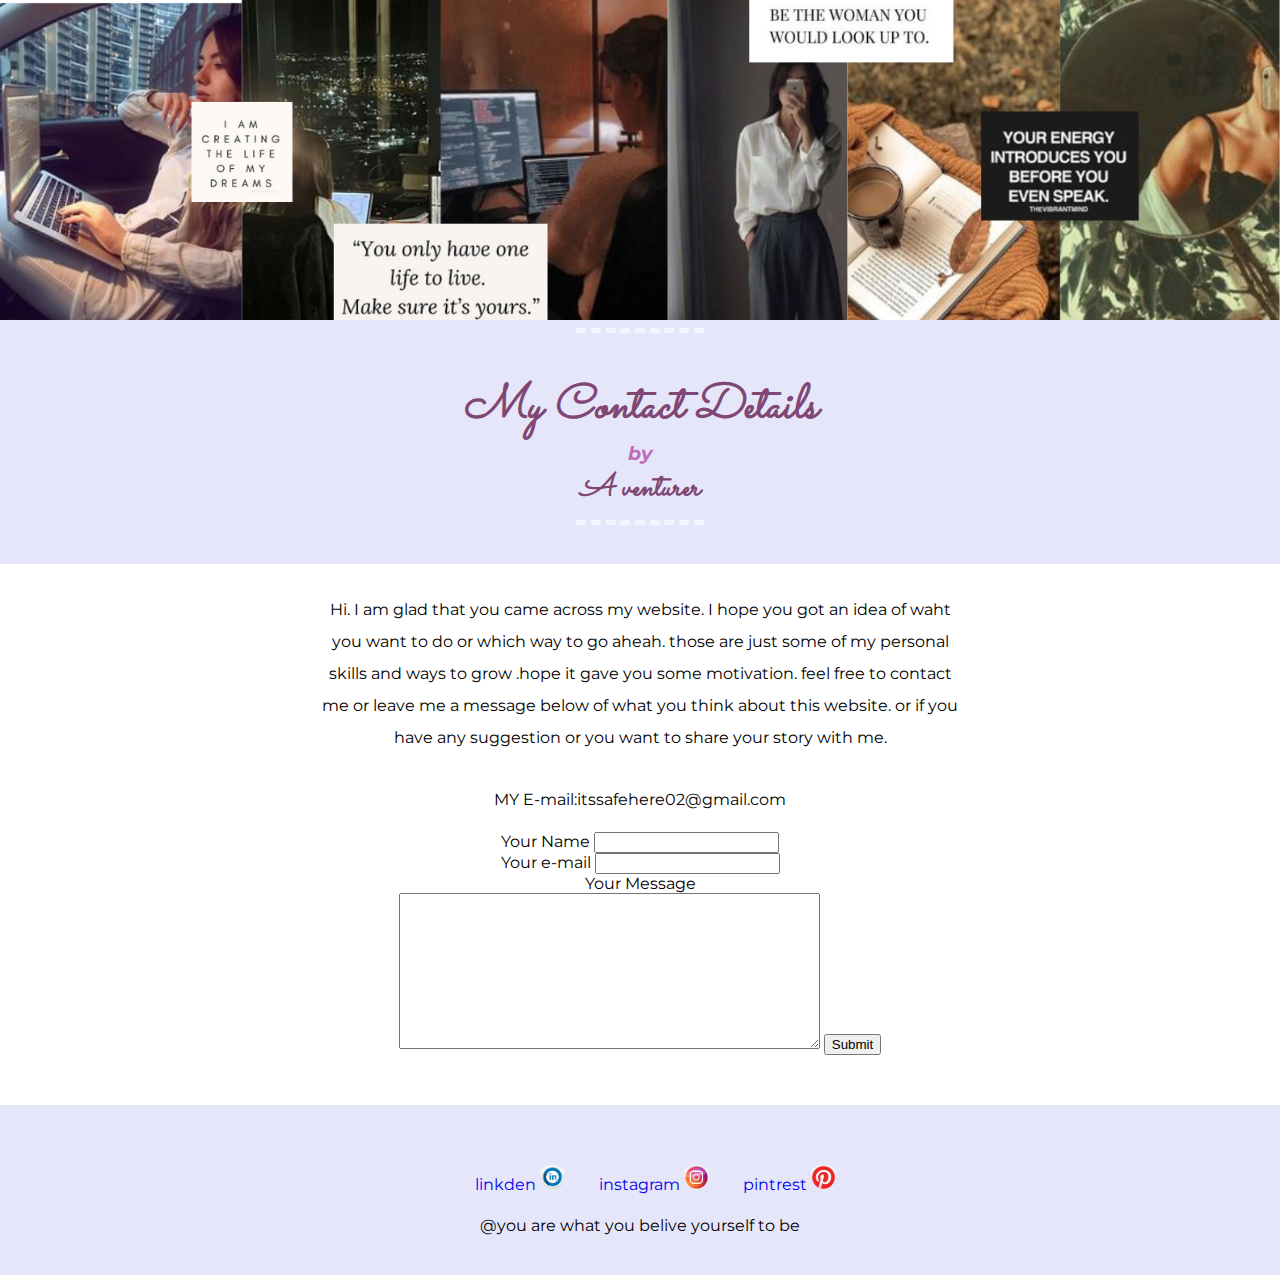
<file: contact me.html>
<html>

<head>
    <title>Contact me</title>
    <link rel="stylesheet" href="css/style.css">
    <link rel="icon" href="css/favicon.ico">
    <link rel="preconnect" href="https://fonts.googleapis.com">
    <link rel="preconnect" href="https://fonts.gstatic.com" crossorigin>
    <link href="https://fonts.googleapis.com/css2?family=Montserrat&family=Sacramento&display=swap" rel="stylesheet">
</head>

<body>
    <div class="top-portion">
        <img class="banner-image" src="images/banner.png" alt="banner">
        <hr size="3" noshade="">
        <center class="intro">
            <h1>My Contact Details</h1>
            <h3>by</h3>
            <h2>A venturer</h2>
            <hr size="3" noshade="">
        </center>
    </div>
    <p class="contact-paragraph">Hi. I am glad that you came across my website. I hope you got an idea of waht you want
        to do or which way to go
        aheah.
        those are just some of my personal skills and ways to grow .hope it gave you some motivation. feel free to
        contact me or
        leave me a message below of what you think about this website. or if you have any suggestion or you want to
        share your story with me.
    </p>
    <p>MY E-mail:itssafehere02@gmail.com </p>

    <form action="mailto:itssafehere02@gmail.com" method="post" enctype="text/plain">
        <label for="">Your Name</label>
        <input type="text" name="yourname"><br>
        <label for="">Your e-mail</label>
        <input type="email" name="youremail"><br>
        <label for="">Your Message</label><br>
        <textarea name="your message" id="" cols="50" rows="10"></textarea>
        <input type="submit">
    </form>
    <div class="bottom-portion">
        <a href="https://www.linkedin.com/in/deepsikha-bhattacharya-717480193/">linkden</a>
        <img class="icon" src="images/linkden.png" alt="linkden">
        <a href="https://www.instagram.com/the_miraculous_disaster/">instagram</a>
        <img class="icon" src="images/instagram.jpg" alt="instagram">
        <a href="https://in.pinterest.com/bhattacharyadeepsikha12/">pintrest</a>
        <img class="icon" src="images/pintrest.jpg" alt="linkden">
        <p>@you are what you belive yourself to be</p>
      </div>
</body>

</html>
</file>
<file: css/style.css>
/******************************************* TAG SELECTOR ***********************************************/

a{
  margin: 5px 0 10px 30px;
  }
  
  a:any-link {
    text-decoration: none;
  }
  
  a:hover {
    color: lightgreen;
    background-color: transparent;
    text-decoration: none;
  }
  
body {
  margin: 0;
  font-family: 'Montserrat', sans-serif;
  font-size: 1rem;
  text-align: center;
}

hr {
  border-style: none;
  border-top-style: dashed;
  background-color: lavender;
  border-color: aliceblue;
  border-width: 5px;
  width: 10%;
}

h1 {
  color: #804674;
  font-style: oblique;
  font-family: 'Sacramento', cursive;
  font-size: 3rem;
  margin: 0;
}

h2 {
  color: #804674;
  font-style: oblique;
  font-family: 'Sacramento', cursive;
  font-size: 2rem;
  margin: 0;
}

h3 {
  color: #BE6DB7;
  font-style: oblique;
  margin: 0;
}

p{
  line-height: 2;
}
/****************************************** CLASS SELECTOR *************************************************/
.top-portion {
  background-color: lavender;
  margin: 0;
}

.middle-2{
  width: 50%;
  margin: 100px auto;
  text-align: left;
}

.middle-3{
  line-height: 2;
}

.bottom-portion {
  background-color: lavender;
  height: 100px;
  margin-top: 50px;
  padding: 50px 0 20px;
}
/*************************************************** portion division *************************************/

.achiviment-image {
  width: 200px;
  height: 200px;
  border-radius: 50%;
  float: left;
  margin-right: 30px;
  margin-bottom: 30px;
}

.banner-image {
  margin: 0;
  height: 320px;
  width: 100%;
}

.books-image {
  width: 200px;
  height: 200px;
  border-radius: 50%;
  float: right;
  margin-left: 30px;
}

.button {
  background: #963c84;
  background-image: -webkit-linear-gradient(top, #963c84, #652773);
  background-image: -moz-linear-gradient(top, #963c84, #652773);
  background-image: -ms-linear-gradient(top, #963c84, #652773);
  background-image: -o-linear-gradient(top, #963c84, #652773);
  background-image: linear-gradient(to bottom, #963c84, #652773);
  -webkit-border-radius: 18;
  -moz-border-radius: 18;
  border-radius: 18px;
  font-family: 'Montserrat', sans-serif;
  color: #ffffff;
  font-size: 20px;
  padding: 10px 20px 10px 20px;
  text-decoration: none;
}

.button:hover {
  background: #b567ae;
  background-image: -webkit-linear-gradient(top, #b567ae, #8a4184);
  background-image: -moz-linear-gradient(top, #b567ae, #8a4184);
  background-image: -ms-linear-gradient(top, #b567ae, #8a4184);
  background-image: -o-linear-gradient(top, #b567ae, #8a4184);
  background-image: linear-gradient(to bottom, #b567ae, #8a4184);
  text-decoration: none;
}

.contact-message{
  width: 40%;
  margin: auto;
}

.contact-paragraph{
  width: 50%;
  margin: auto;
  line-height: 2;
  margin: 30px auto;
}

.icon{
  height: 25px;
  width: 25px;
  border-radius: 50%;
  padding-top: 10px;
}

.intro{
  padding: 30px 0;
}

/****************************************** ID SELECTOR *************************************************/
</file>
